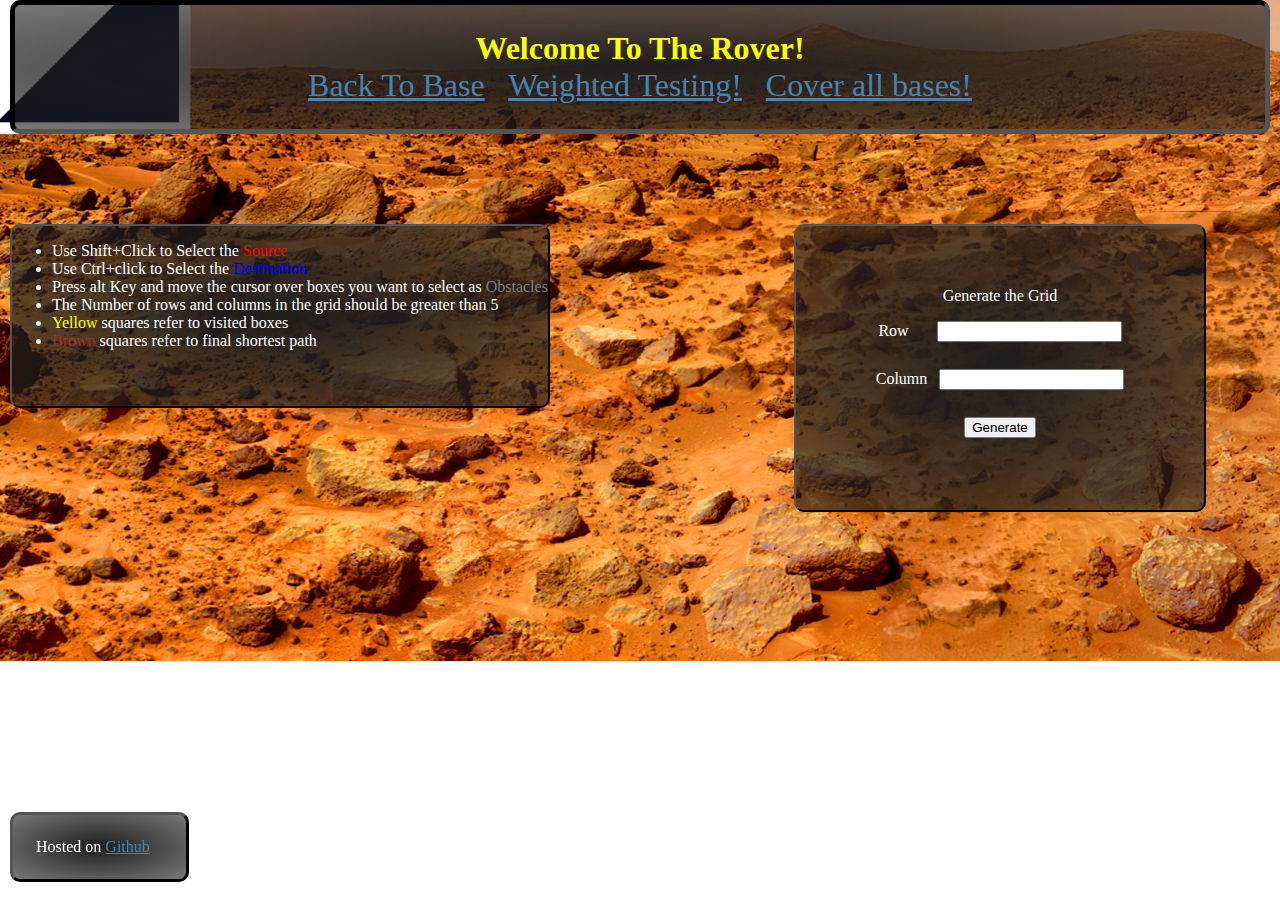
<file: Page_1/Basic.html>
<!DOCTYPE html>
<html>
	<head>
		<meta charset="UTF-8">
		<meta name="description" content="">
		<meta name="author" content="Sohom Majumdar">
		<meta name="keywords" content="Mars Rover,Microsoft,PathFinding,dijkstra,A*">
		<meta name="viewport" content="width=device-width,initial-scale=1.0">
		<title>Mars Rover Mission!</title>
		<link rel="stylesheet" type="text/css" href="style.css">
		<script src="Grid_Algo.js" defer></script>
		<link rel="icon" href="../favicon.ico" type="image/x-icon"/>
	</head>
	
	<body>
		<header id="Head">
			<div>
				<strong>Welcome To The Rover!</strong>
			</div>
			<div>
				<span> <a style="color:steelblue;" href="../index.html" target="_blank">Back To Base</a></span>
				&nbsp;
				<span> <a style="color:steelblue;" href="../Page_2/Weighted.html" target="_blank">Weighted Testing!</a></span>
				&nbsp;
				<span> <a style="color:steelblue;" href="../Page_3/Tour.html" target="_blank">Cover all bases!</a></span>
			</div>
		</header>
		
		<div id="After-Head">
			<section id="Instructions">
				<ul>
					<li>Use Shift+Click to Select the <span style="color:red;">Source</span> </li>
					<li>Use Ctrl+click to Select the <span style="color:blue;">Destination</span></li>
					<li>Press alt Key and move the cursor over boxes 
					you want to select as <span style="color:grey;">Obstacles</span>
					</li>
					<li>The Number of rows and columns in the grid should be greater than 5</li>
					<li><span style="color:yellow;">Yellow</span> squares refer to visited boxes</li>
					<li><span style="color:brown;">Brown</span> squares refer to final shortest path</li>
				</ul>
			</section>
			
			<section id="Grid-generator">
				<p>Generate the Grid</p>
				<div>
					<label>Row &nbsp; &nbsp; &nbsp;</label>
					<input type="number">
				</div>
				
				<div>
					<label>Column &nbsp;</label>
					<input type="number">
				</div>
				<div>
					<input type="submit" value="Generate">
				</div>
			</section>
		</div>
		
		<main id="Mid">
			<div id="Grid-main">
				<table border=2 style="border-collapse:collapse;">
					<tbody>
						
					</tbody>
				</table>
			</div>
			
			
			
			<aside id="Sidebar">
				<div>
					<caption style="padding:20px;">Pick an Algorithm</caption>
				</div>
				
				<div class="dropDiv">
					<div class="MenuLabel">BFS</div>	
					<div class="drop-content">
						<div style="padding:10px;font-size:1.1em;">Options</div>
						<div class="radioHolder">
							<div>
								<input type="radio" name="Algo"/>
								<span>Allow diagonal</span>
							</div>
							
							<div >
								<input type="radio" name="Algo"/>
								<label>Non-diagonal</label>
							</div>
						</div>
					</div>
				</div>
				
				<div class="dropDiv">
					<div class="MenuLabel">Dijkstra</div>	
					<div class="drop-content">
						<div style="padding:10px;font-size:1.1em;">Options</div>
						<div class="radioHolder">
							<div>
								<input type="radio" name="Algo"/>
								<span>Allow diagonal</span>
							</div>
							
							<div >
								<input type="radio" name="Algo"/>
								<label>Non-diagonal</label>
							</div>
						</div>
					</div>
				</div>
				
				<div class="SubmitDiv">
					<input type="submit" value="start"/>
				</div>
				
				<div class="ClearDiv">
					<input type="submit" value="clear"/>
				</div>
				
			</aside>
		</main>
		
		<footer id="Foot">
			<div>
				Hosted on <a href="https://github.com/RandomVariable18/Mars-Colonization" target="_blank">Github</a>
			</div>
		</footer>
	</body>
</html>
</file>
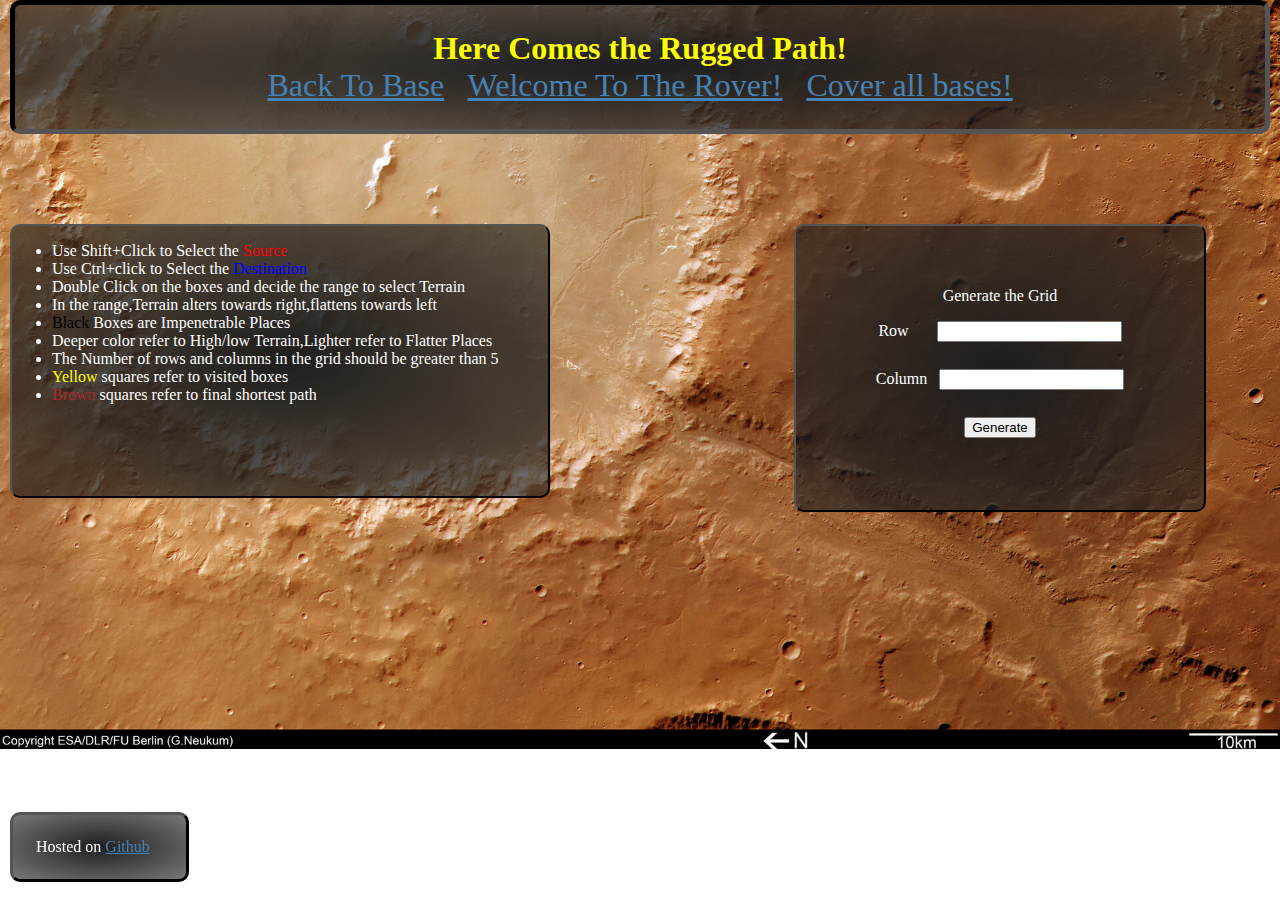
<file: Page_2/Weighted.html>
<!DOCTYPE html>
<html>
	<head>
		<meta charset="UTF-8">
		<meta name="description" content="">
		<meta name="author" content="Sohom Majumdar">
		<meta name="keywords" content="Mars Rover,Microsoft,PathFinding,dijkstra,A*">
		<meta name="viewport" content="width=device-width,initial-scale=1.0">
		<title>Select The terrain!</title>
		<link rel="stylesheet" type="text/css" href="../Page_1/style.css">
		<link rel="stylesheet" type="text/css" href="style_2.css">
		<script src="Grid_2.js" defer></script>
		<link rel="icon" href="../favicon.ico" type="image/x-icon"/>
	</head>
	
	<body>
		<header id="Head">
			<div>
				<strong>Here Comes the Rugged Path!</strong>
			</div>
			<div>
				<span> <a style="color:steelblue;" href="../index.html" target="_blank">Back To Base</a></span>
				&nbsp;
				<span> <a style="color:steelblue;" href="../Page_1/Basic.html" target="_blank">Welcome To The Rover!</a></span>
				&nbsp;
				<span> <a style="color:steelblue;" href="../Page_3/Tour.html" target="_blank">Cover all bases!</a></span>
			</div>
		</header>
		
		<div id="After-Head">
			<section id="Instructions">
				<ul>
					<li>Use Shift+Click to Select the <span style="color:red;">Source</span> </li>
					<li>Use Ctrl+click to Select the <span style="color:blue;">Destination</span></li>
					<li>Double Click on the boxes and decide the range to select Terrain
					</li>
					<li>In the range,Terrain alters towards right,flattens towards left</li>
					<li><span style="color:black;">Black</span> Boxes are Impenetrable Places</li>
					<li>Deeper color refer to High/low Terrain,Lighter refer to Flatter Places</li>
					<li>The Number of rows and columns in the grid should be greater than 5</li>
					<li><span style="color:yellow;">Yellow</span> squares refer to visited boxes</li>
					<li><span style="color:brown;">Brown</span> squares refer to final shortest path</li>
				</ul>
			</section>
			
			<section id="Grid-generator">
				<p>Generate the Grid</p>
				<div>
					<label>Row &nbsp; &nbsp; &nbsp;</label>
					<input type="number">
				</div>
				
				<div>
					<label>Column &nbsp;</label>
					<input type="number">
				</div>
				<div>
					<input type="submit" value="Generate">
				</div>
			</section>
		</div>
		
		<main id="Mid">
			<div id="Grid-main">
				<table border=2 style="border-collapse:collapse;">
					<tbody>
						
					</tbody>
				</table>
			</div>
			
			
			
			<aside id="Sidebar">
				<div>
					<caption style="padding:20px;">Pick an Algorithm</caption>
				</div>
				
				<div class="dropDiv">
					<div class="MenuLabel">Dijkstra</div>	
					<div class="drop-content">
						<div style="padding:10px;font-size:1.1em;">Options</div>
						<div class="radioHolder">
							<div>
								<input type="radio" name="Algo"/>
								<span>Allow diagonal</span>
							</div>
							
							<div >
								<input type="radio" name="Algo"/>
								<label>Non-diagonal</label>
							</div>
						</div>
					</div>
				</div>
				
				<div class="SubmitDiv">
					<input type="submit" value="start"/>
				</div>
				
				<div class="ClearDiv">
					<input type="submit" value="clear"/>
				</div>
				
			</aside>
		</main>
		
		<footer id="Foot">
			<div>
				Hosted on <a href="https://github.com/RandomVariable18/Mars-Colonization" target="_blank">Github</a>
			</div>
		</footer>
	</body>
</html>
</file>
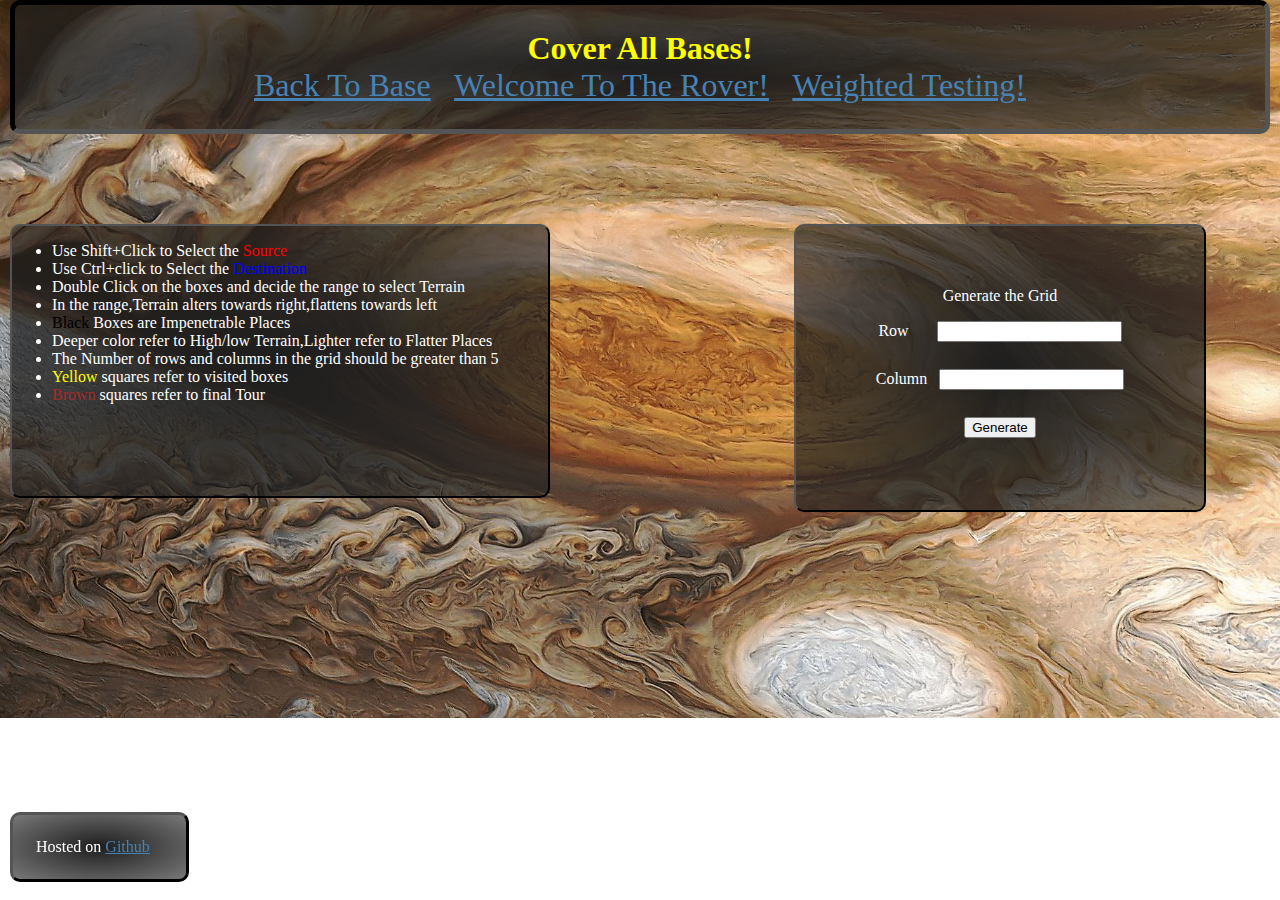
<file: Page_3/Tour.html>
<!DOCTYPE html>
<html>
	<head>
		<meta charset="UTF-8">
		<meta name="description" content="">
		<meta name="author" content="Sohom Majumdar">
		<meta name="keywords" content="Mars Rover,Microsoft,PathFinding,dijkstra,A*">
		<meta name="viewport" content="width=device-width,initial-scale=1.0">
		<title>Cover The Bases!</title>
		<link rel="stylesheet" type="text/css" href="../Page_1/style.css">
		<link rel="stylesheet" type="text/css" href="../Page_2/style_2.css">
		<link rel="stylesheet" type="text/css" href="style_3.css">
		<script src="Grid_3.js" defer></script>
		<link rel="icon" href="../favicon.ico" type="image/x-icon"/>
	</head>
	
	<body>
		<header id="Head">
			<div>
				<strong>Cover All Bases!</strong>
			</div>
			<div>
				<span> <a style="color:steelblue;" href="../index.html" target="_blank">Back To Base</a></span>
				&nbsp;
				<span> <a style="color:steelblue;" href="../Page_1/Basic.html" target="_blank"> Welcome To The Rover!</a></span>
				&nbsp;
				<span> <a style="color:steelblue;" href="../Page_2/Weighted.html" target="_blank">Weighted Testing!</a></span>
			</div>
		</header>
		
		<div id="After-Head">
			<section id="Instructions">
				<ul>
					<li>Use Shift+Click to Select the <span style="color:red;">Source</span> </li>
					<li>Use Ctrl+click to Select the <span style="color:blue;">Destination</span></li>
					<li>Double Click on the boxes and decide the range to select Terrain
					</li>
					<li>In the range,Terrain alters towards right,flattens towards left</li>
					<li><span style="color:black;">Black</span> Boxes are Impenetrable Places</li>
					<li>Deeper color refer to High/low Terrain,Lighter refer to Flatter Places</li>
					<li>The Number of rows and columns in the grid should be greater than 5</li>
					<li><span style="color:yellow;">Yellow</span> squares refer to visited boxes</li>
					<li><span style="color:brown;">Brown</span> squares refer to final Tour</li>
				</ul>
			</section>
			
			<section id="Grid-generator">
				<p>Generate the Grid</p>
				<div>
					<label>Row &nbsp; &nbsp; &nbsp;</label>
					<input type="number">
				</div>
				
				<div>
					<label>Column &nbsp;</label>
					<input type="number">
				</div>
				<div>
					<input type="submit" value="Generate">
				</div>
			</section>
		</div>
		
		<main id="Mid">
			<div id="Grid-main">
				<table border=2 style="border-collapse:collapse;">
					<tbody>
						
					</tbody>
				</table>
			</div>
			
			
			
			<aside id="Sidebar">
				<!--<div>
					<caption style="padding:20px;">Pick an Algorithm</caption>
				</div>-->
				
				<div class="dropDiv">
					<div class="MenuLabel">Take a Tour!</div>	
					<div class="drop-content">
						<div style="padding:10px;font-size:1.1em;">Options</div>
						<div class="radioHolder">
							<div>
								<input type="radio" name="Algo"/>
								<span>Allow diagonal</span>
							</div>
							
							<div >
								<input type="radio" name="Algo"/>
								<label>Non-diagonal</label>
							</div>
						</div>
					</div>
				</div>
				
				<div class="SubmitDiv">
					<input type="submit" value="start"/>
				</div>
				
				<div class="ClearDiv">
					<input type="submit" value="clear"/>
				</div>
				
			</aside>
		</main>
		
		<footer id="Foot">
			<div>
				Hosted on <a href="https://github.com/RandomVariable18/Mars-Colonization" target="_blank">Github</a>
			</div>
		</footer>
	</body>
</html>
</file>
<file: Page_1/style.css>
/*html
{
	background:rgb(245, 144, 66);
}*/
body
{
	margin:0px 10px;
	background-image:url('arxivmars-12.png');/*,url('Mars_pic_2.png');
										background-size:100vw 100vh;
										background-position:top,bottom;*/
	background-repeat:no-repeat;
	background-position:center;
	background-size:cover;
	position:relative;
}

#Head
{
	background-image:radial-gradient(rgba(30,30,30,1),rgba(30,30,30,0.6));
	color:yellow;
	font-size:2em;
	text-align:center;
	padding:2%;
	border:5px inset black;
	border-radius:10px;
}
#Foot
{
	color:white;
	position:fixed;
	bottom:2vh;
	text-align:center;
	display:inline-block;
	background-image:radial-gradient(rgba(30,30,30,1),rgba(30,30,30,0.6));
	padding:1.8vw;
	border:3px outset black;
	padding-right:2.8vw;
	border-radius:10px;
}
#Foot a
{
	color:steelblue;
}

.box
{
	border:1px solid black;
	border-collapse:collapse;
}
#Grid-main
{
	background-color:white;
	/*width:50%;
	height:50%;*/
	margin:10vh 15vw;
	
}

#Mid
{
	display:grid;
	display:none;
	grid-template-columns:70vw 30vw;
	/*grid-auto-rows:auto auto;*/
}

#Sidebar
{
	float:right;
	background-image:radial-gradient(rgba(30,30,30,1),rgba(30,30,30,0.6));
	border:2px outset black;
	display:grid;
	grid-template-rows: repeat(5,1fr);
	height:100vh;
	width:15vw;
	margin:auto; 
	color:coral;
	border-radius:10px;
}

.Label
{
	display:block;
	margin-bottom:2%;
}

.dropDiv
{
	color:#f3f3f3;
	padding:10%;
	margin-bottom:15%;
	background:rgba(30,30,30,0.7);
}
.MenuLabel
{
	background:rgba(10,10,10);
	border:1px grey inset;
	margin:1vh;
	text-align:center;
}

.drop-content
{
	display:none;
}

.SubmitDiv
{
	margin:auto;
	margin-bottom:5%;
}
.SubmitDiv>input
{
	background-color:black;
	color:white;
	width:7vw;
}
.SubmitDiv>input:hover
{
	background-color:blue;
}
.SubmitDiv>input:active
{
	background-color:red;
}

.ClearDiv
{
	margin:auto;
	margin-bottom:5%;
}
.ClearDiv>input
{
	background-color:black;
	color:white;
	width:7vw;
}
.ClearDiv>input:hover
{
	background-color:blue;
}
.ClearDiv>input:active
{
	background-color:red;
}

#Instructions
{
	background-image:radial-gradient(rgba(30,30,30,1),rgba(30,30,30,0.6));
	border:2px outset black;
	color:white;
	margin-top:10vh;
	height:20vh;
	border-radius:10px;
}
#After-Head
{
	display:grid;
	grid-template-columns:repeat(2,1fr);
	grid-column-gap:20vh;
}
#Grid-generator
{
	background-image:radial-gradient(rgba(30,30,30,1),rgba(30,30,30,0.6));
	border:2px outset black;
	color:white;
	margin:10vh 5vw;
	padding:5vh;
	text-align:center;
	position:relative;
	border-radius:10px;
}
#Grid-generator>div
{
	margin-bottom:3vh;
}
</file>
<file: Page_2/style_2.css>
body
{
	background-image:url('Colour_image_of_Crater_Holden_and_Uzboi_Vallis_pillars.png');
}
#Mid
{
	display:grid;
	display:none;
	grid-template-columns:70vw 10vw 20vw;
	/*grid-auto-rows:auto auto;*/
}
.Block-Design
{
	background-image:radial-gradient(rgba(30,30,30,1),rgba(30,30,30,0.6));
	border:2px outset black;
	color:white;
	margin-top:10vh;
	height:20vh;
	border-radius:10px;
}
.slidecontainer 
{
	width: 100%;
}

.slider {
  -webkit-appearance: none;
  width: 100%;
  height: 25px;
  background: #d3d3d3;
  outline: none;
  opacity: 0.7;
  -webkit-transition: .2s;
  transition: opacity .2s;
}

.slider:hover {
  opacity: 1;
}

.slider::-webkit-slider-thumb {
  -webkit-appearance: none;
  appearance: none;
  width: 25px;
  height: 25px;
  background: #4CAF50;
  cursor: pointer;
}

.slider::-moz-range-thumb {
  width: 25px;
  height: 25px;
  background: #4CAF50;
  cursor: pointer;
}
#Instructions
{
	background-image:radial-gradient(rgba(30,30,30,1),rgba(30,30,30,0.6));
	border:2px outset black;
	color:white;
	margin-top:10vh;
	height:30vh;
	border-radius:10px;
}
</file>
<file: Page_3/style_3.css>
body
{
	background-image:url('UT-from-space-probe-greatredspot.png');
}
</file>
